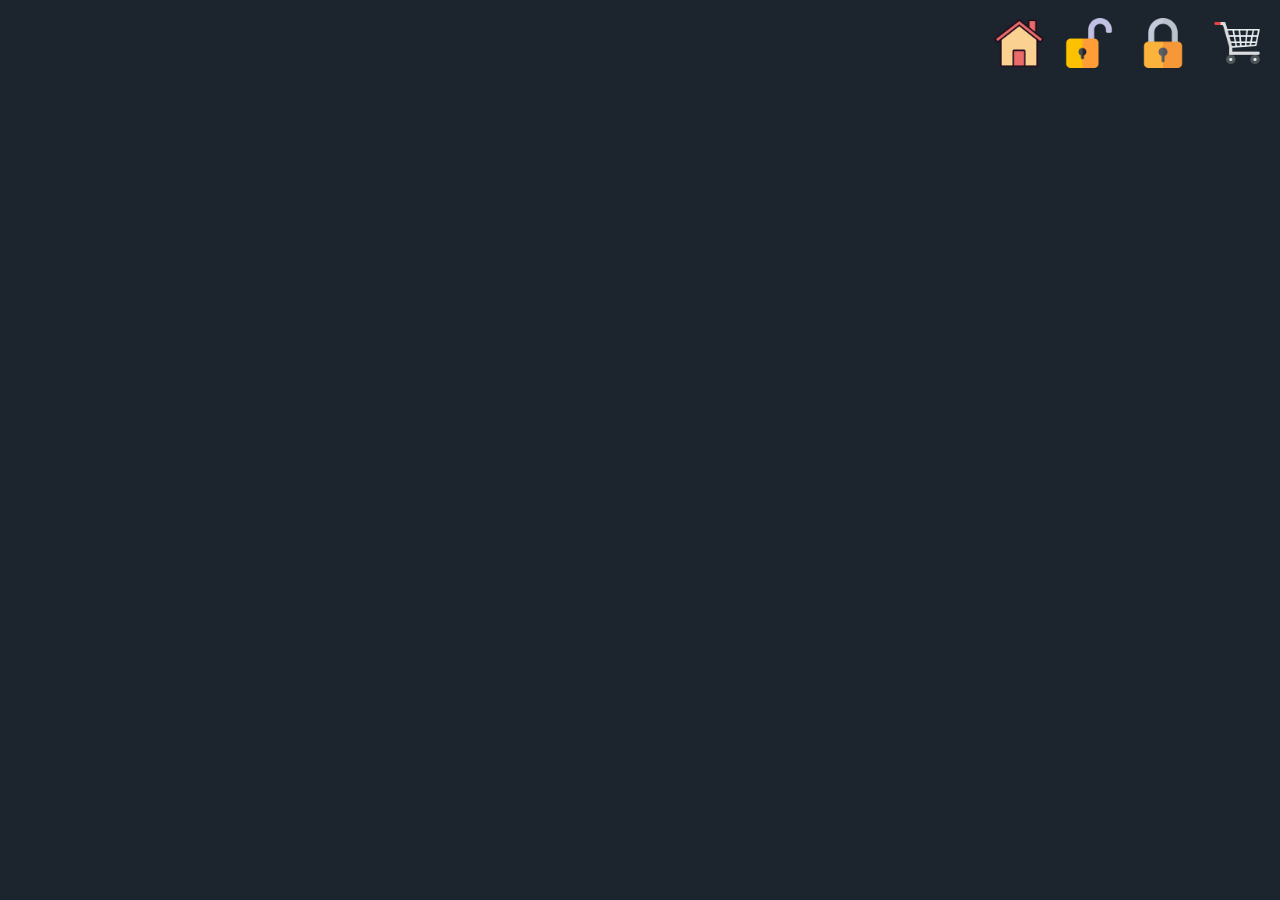
<file: nav.html>
<html lang="FR">
  <head>
    <meta charset="UTF-8" />
    <meta http-equiv="X-UA-Compatible" content="IE=edge" />
    <meta name="viewport" content="width=device-width, initial-scale=1.0" />
    <link rel="stylesheet" href="style.css" />
    <title>test Nav</title>
  </head>

  <body>
    <div class="nav-big">
      <div class="nav-left">
        <a href="#">
          <img class="img-nav" src="assets/maison.png" />
        </a>
      </div>
      <div>
        <a href="#">
          <img class="img-nav" src="assets/cadenasOuvert.png" />
        </a>
        <a href="#">
          <img class="img-nav" src="assets/cadenasFerme.png" />
        </a>
        <a href="#">
          <img class="img-nav" src="assets/caddie.png" />
        </a>
      </div>
    </div>
  </body>
</html>
</file>
<file: style.css>
body {
  background: #1c242d;
}

.box {
  border: 1px solid #c4c4c4;
  padding: 30px 25px 10px 25px;
  background: white;
  margin: 30px auto;
  width: 360px;
}

h1.box-logo a {
  text-decoration: none;
}

h1.box-title {
  color: #aeaeae;
  background: #f8f8f8;
  font-weight: 300;
  padding: 15px 25px;
  line-height: 30px;
  font-size: 25px;
  text-align: center;
  margin: -27px -26px 26px;
}

.box-button {
  border-radius: 5px;
  background: #d2483c;
  text-align: center;
  cursor: pointer;
  font-size: 19px;
  width: 100%;
  height: 51px;
  padding: 0;
  color: #fff;
  border: 0;
  outline: 0;
}

.box-register {
  text-align: center;
  margin-bottom: 0px;
}

.box-register a {
  text-decoration: none;
  font-size: 12px;
  color: #666;
}

.box-input {
  font-size: 14px;
  background: #fff;
  border: 1px solid #ddd;
  margin-bottom: 25px;
  padding-left: 10px;
  border-radius: 5px;
  width: 347px;
  height: 50px;
}

.box-input:focus {
  outline: none;
  border-color: #5c7186;
}

.sucess {
  text-align: center;
  color: white;
}

.sucess a {
  text-decoration: none;
  color: #58aef7;
}

p.errorMessage {
  background-color: #e66262;
  border: #aa4502 1px solid;
  padding: 5px 10px;
  color: #ffffff;
  border-radius: 3px;
}

/* NAV */

.nav-big {
  background: #1c242d;
  display: flex;
  justify-content: right;
}

.img-nav {
  width: 50px;
  height: 50px;
  margin: 10px;
}

a {
  text-decoration: none;
}
</file>
